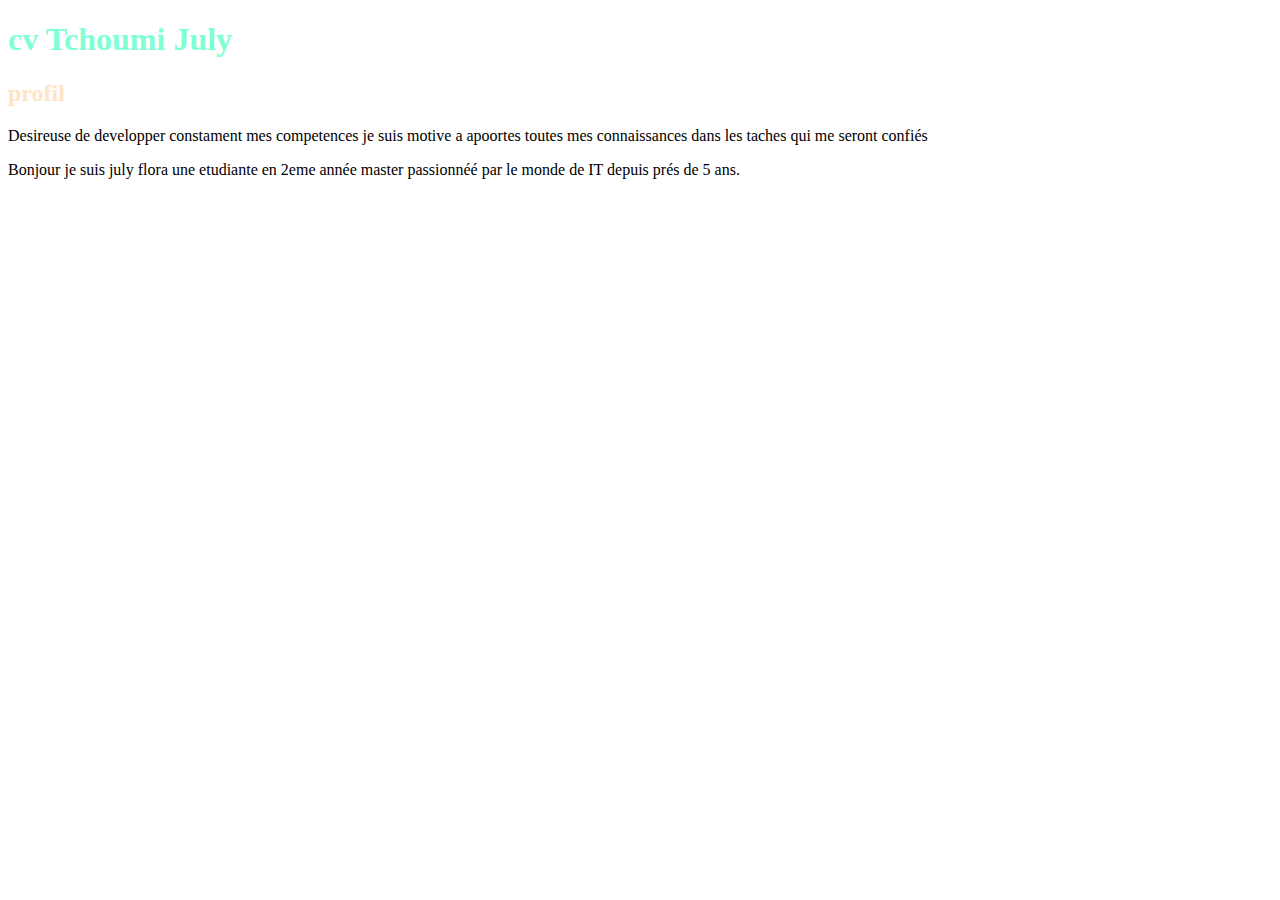
<file: index.html>
<!DOCTYPE html>
<html lang="en">
<head>
    <meta charset="UTF-8">
    <meta http-equiv="X-UA-Compatible" content="IE=edge">
    <meta name="viewport" content="width=device-width, initial-scale=1.0">
    <link rel="stylesheet" href="cv.css">
    <title>Document</title>
</head>
<body>
    <h1>cv Tchoumi July</h1>
    <h2>profil</h2>
    <p>Desireuse de developper constament mes competences je suis motive a apoortes toutes mes connaissances dans les taches qui me seront confiés</p>
    <p>Bonjour je suis july flora une etudiante en 2eme année master passionnéé par le monde de IT depuis prés de 5 ans.</p>
</body>
</html>
</file>
<file: cv.css>
h1 {
    color: aquamarine;
    
}
h2{
    color: bisque;
}
</file>
